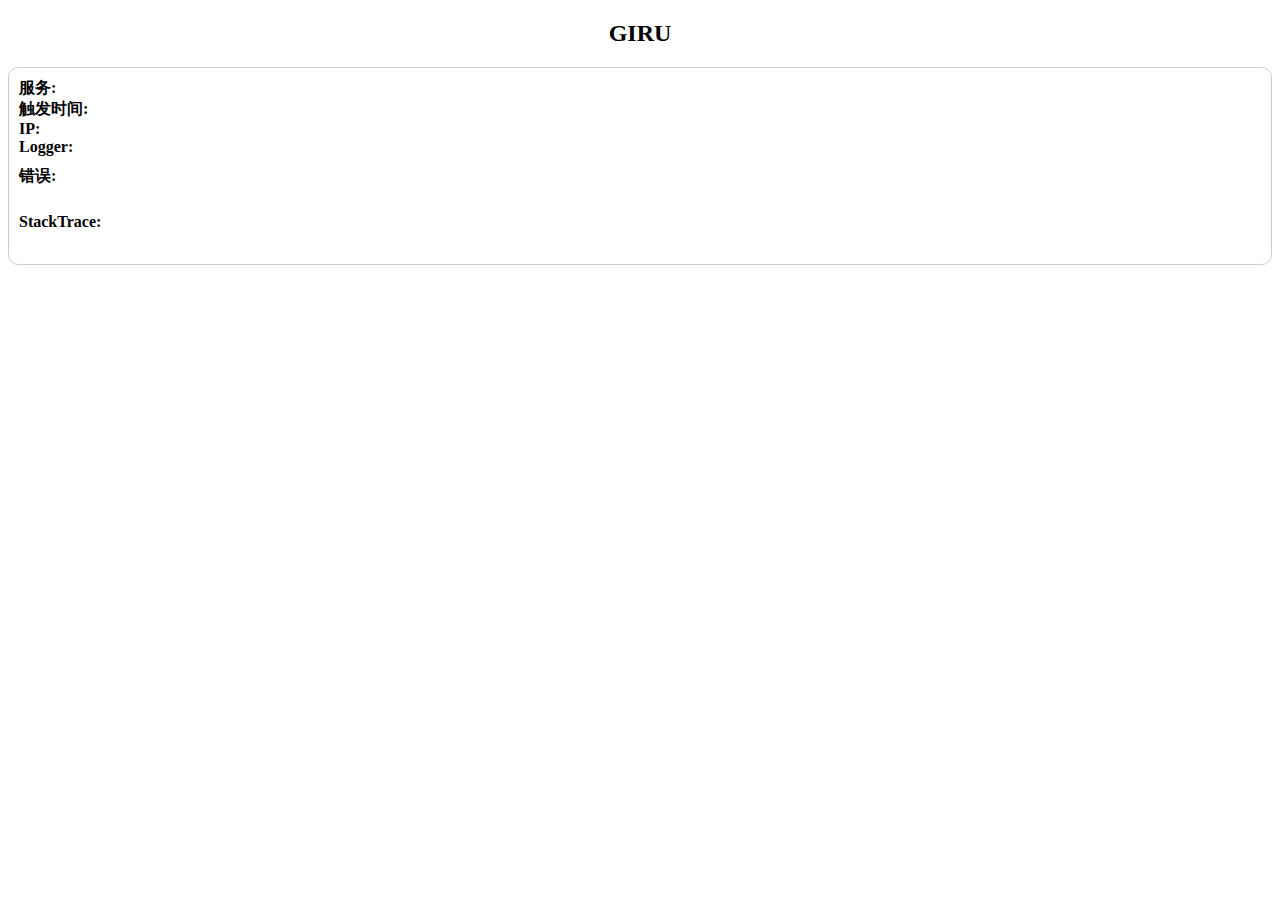
<file: giru-web/src/main/resources/templates/errorAlert.html>
<!DOCTYPE html>
<html xmlns:th="http://www.thymeleaf.org">
<head>
    <meta http-equiv="Content-Type" content="text/html; charset=UTF-8"/>
</head>

<body>

<a><h2 style="text-align:center;">GIRU</h2></a>

<div style="padding: 10px;border: 1px solid #ccc;border-radius: 10px;">
    <div>
        <strong>服务:</strong> <span th:text="${name}"></span><br>
        <strong>触发时间:</strong> <span th:text="${lastFireTime}"></span><br>
        <strong>IP:</strong> <span th:text="${ip}"></span><br>
        <strong>Logger:</strong> <span th:text="${logger}"></span><br>
    </div>
    <div style="margin-top: 10px;">
        <strong>错误:</strong><br>
        <pre th:if="${errorPre}" th:text="${error}" style="overflow:auto;margin-top:0px;padding-bottom:10px;"></pre>
        <p th:unless="${errorPre}" th:text="${error}"></p>
    </div>
    <div style="margin-top: 10px;">
        <strong>StackTrace:</strong><br>
        <pre th:utext="${stackTrace}" style="overflow: auto;margin-top: 0px;padding-bottom:10px;"></pre>
    </div>
</div>

</body>
</html>
</file>
